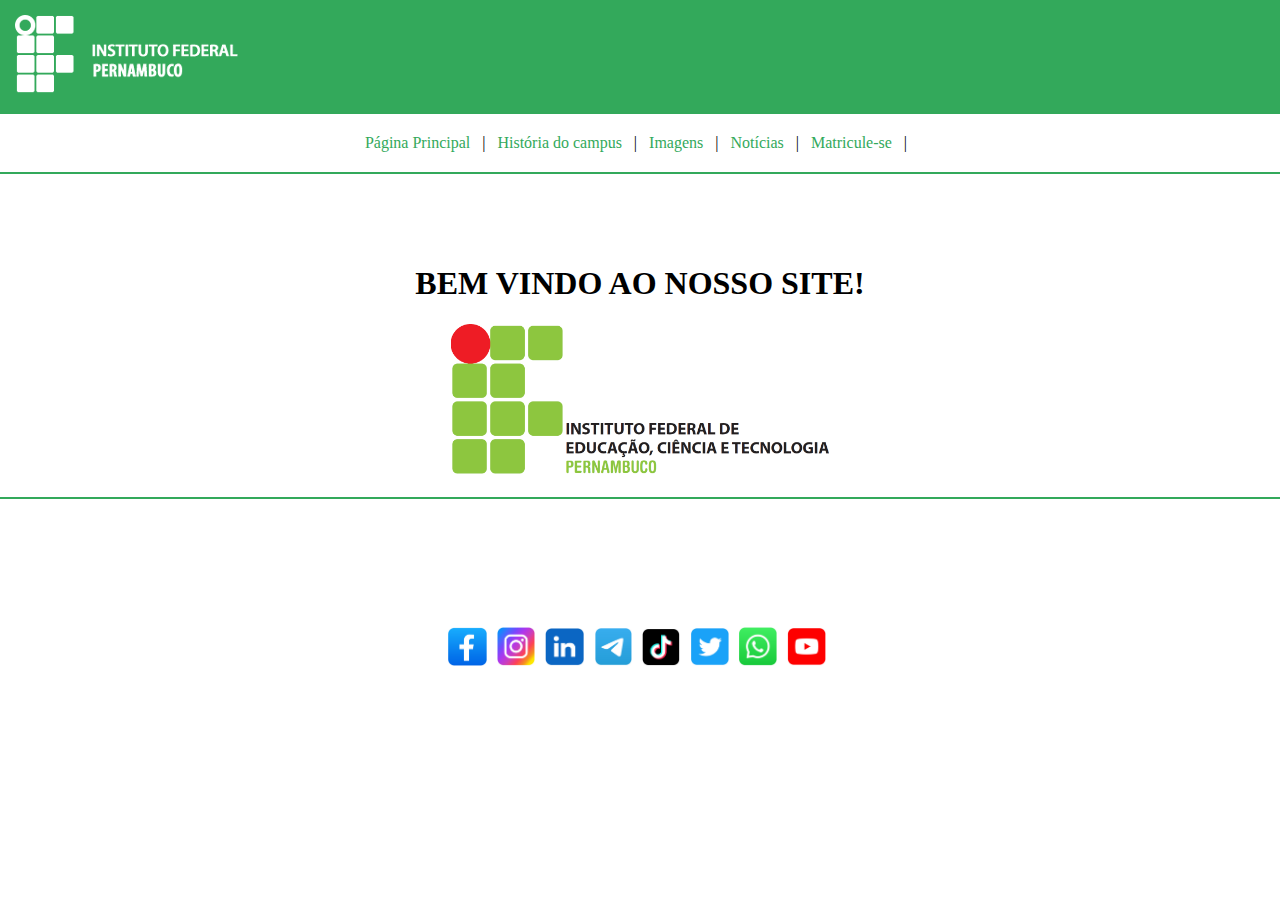
<file: index.html>
<!DOCTYPE html>
<html lang = "pt-br">
</head>

    <meta name="author" content="Tiago Pereira">
    <meta charset='utf-8'>
    <link rel="stylesheet" href="style.css">
    <title>Lista de Exercicio 1</title>

</head>
<body style="margin: 0;">

</head>
    <body>

        <header>
    
           <div class="cabecalho">
               <img src="imagens/logo-reitoria.png">
           </div> 
               

            <div class="menu">
                <a href="index.html"> Página Principal </a>  &nbsp; | &nbsp;
                <a href="História.html"> História do campus </a> &nbsp; | &nbsp;
                <a href="imagens.html"> Imagens </a> &nbsp; | &nbsp;
                <a href="Notícias.html"> Notícias </a> &nbsp; | &nbsp;
                <a href="matriculese.html"> Matricule-se </a> &nbsp; | &nbsp;
            </div>
    <hr class="linhaMenu" />

    <div class="linkmenu">

    </header>

    <div class="corpoPagina">

    <div class="bemVindoHome">
      
    <h1> Bem vindo ao nosso site! </h1>
            <img class="imagenHome" src="imagens/logo-IFPE.png">
        </div>
        </header>
    
    </body>

    <hr>
    
    <footer >
        <div class="rodape">
    <img class="imagensSociaisRodape" src="imagens/iconFacebook.png" alt="">
    <img class="imagensSociaisRodape" src="imagens/iconInstagram.png" alt="">
    <img class="imagensSociaisRodape" src="imagens/iconLikedin.png" alt="">
    <img class="imagensSociaisRodape" src="imagens/iconTelegram.png" alt="">
    <img class="imagensSociaisRodape" src="imagens/iconTikTok.png" alt="">
    <img class="imagensSociaisRodape" src="imagens/iconTwitter.png" alt="">
    <img class="imagensSociaisRodape" src="imagens/iconWhatsapp.png" alt="">
    <img class="imagensSociaisRodape" src="imagens/iconYouTube.png" alt="">
    
</div>
</footer>
  </body>
</html>

<div class="externa">

</div>
</file>
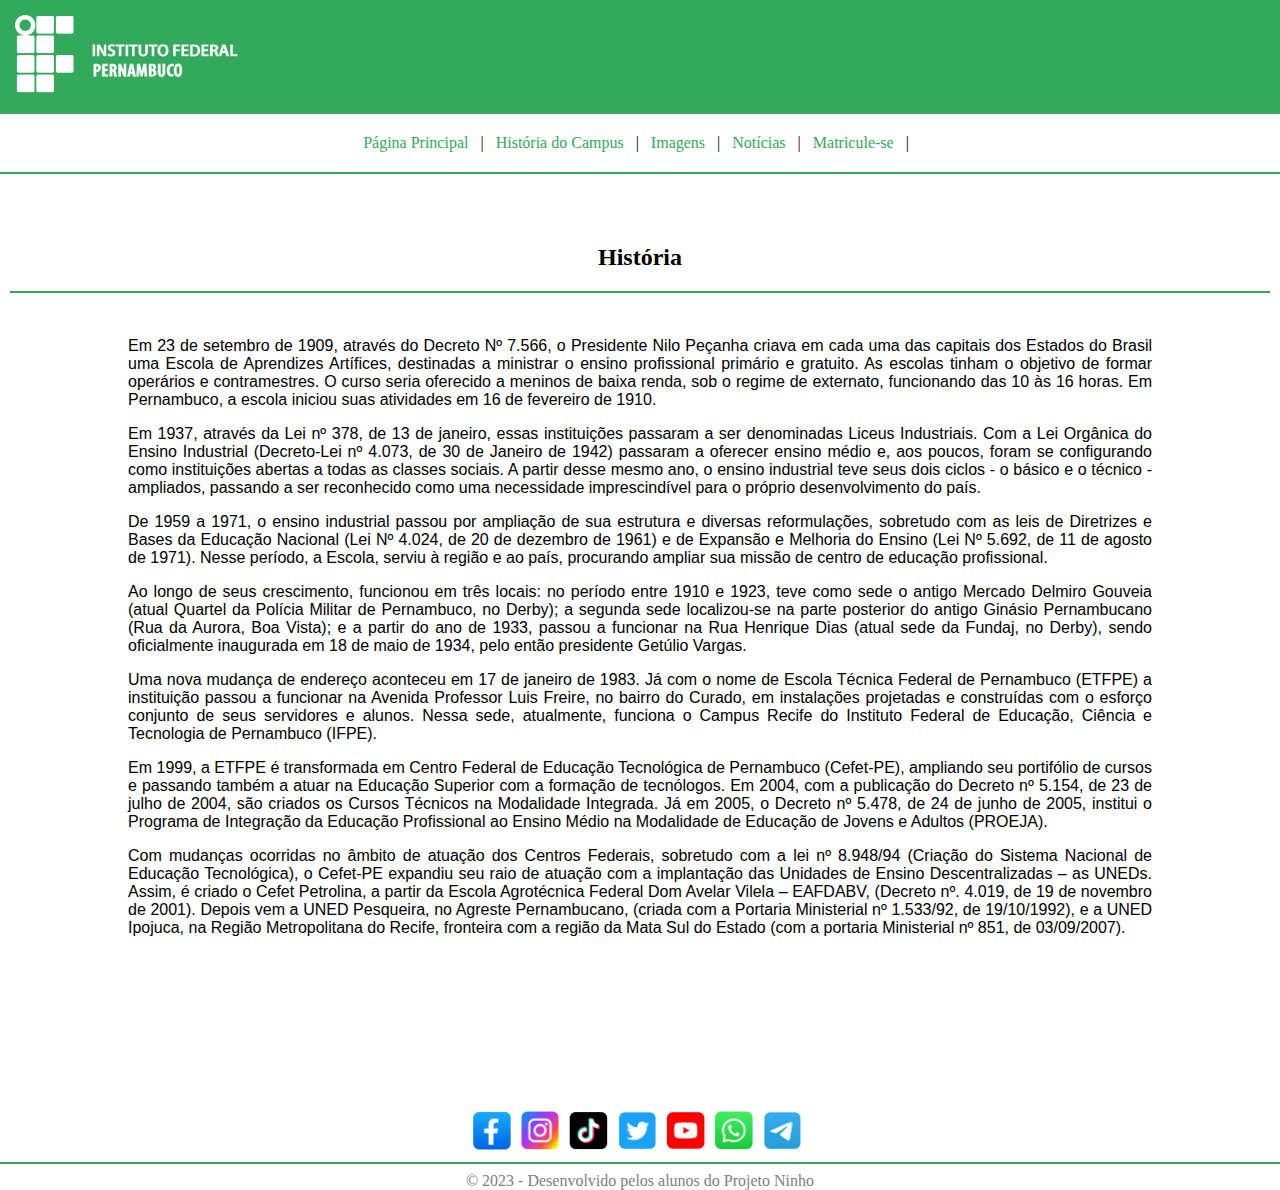
<file: História.html>
<!DOCTYPE html>
<html lang = "pt-br">
</head>

    <meta name="author" content="Tiago Pereira">
    <meta charset='utf-8'>
    <link rel="stylesheet" href="style.css">
    <title>Lista de Exercicio 1</title>

</head>
<body style="margin: 0;">

</head>
    <body>

        <header>
    
           <div class="cabecalho">
               <img src="imagens/logo-reitoria.png">
           </div> 
               

            <div class="menu">
                <a href="index.html"> Página Principal </a>  &nbsp; | &nbsp;
                <a href="História.html"> História do Campus </a> &nbsp; | &nbsp;
                <a href="imagens.html"> Imagens </a> &nbsp; | &nbsp;
                <a href="Notícias.html"> Notícias </a> &nbsp; | &nbsp;
                <a href="matriculese.html"> Matricule-se </a> &nbsp; | &nbsp;
            </div>
            <hr class="linhaMenu" />

    </header>

    <div class="corpoPagina">

    
    
    <div class="externa">
        <center>
        <h2>História</h2>
        <hr class="linhaRed">
        <div class="interna">
            <p>Em 23 de setembro de 1909, através do Decreto Nº 7.566, o Presidente Nilo Peçanha criava em cada uma das capitais dos Estados do Brasil uma Escola de Aprendizes Artífices, destinadas a ministrar o ensino profissional primário e gratuito. As escolas tinham o objetivo de formar operários e contramestres. O curso seria oferecido a meninos de baixa renda, sob o regime de externato, funcionando das 10 às 16 horas. Em Pernambuco, a escola iniciou suas atividades em 16 de fevereiro de 1910. </p>
            <p>Em 1937, através da Lei nº 378, de 13 de janeiro, essas instituições passaram a ser denominadas Liceus Industriais. Com a Lei Orgânica do Ensino Industrial (Decreto-Lei nº 4.073, de 30 de Janeiro de 1942) passaram a oferecer ensino médio e, aos poucos, foram se configurando como instituições abertas a todas as classes sociais. A partir desse mesmo ano, o ensino industrial teve seus dois ciclos - o básico e o técnico - ampliados, passando a ser reconhecido como uma necessidade imprescindível para o próprio desenvolvimento do país.</p>
            <p>De 1959 a 1971, o ensino industrial passou por ampliação de sua estrutura e diversas reformulações, sobretudo com as leis de Diretrizes e Bases da Educação Nacional (Lei Nº 4.024, de 20 de dezembro de 1961) e de Expansão e Melhoria do Ensino (Lei Nº 5.692, de 11 de agosto de 1971). Nesse período, a Escola, serviu à região e ao país, procurando ampliar sua missão de centro de educação profissional.</p>
            <p>Ao longo de seus crescimento, funcionou em três locais: no período entre 1910 e 1923, teve como sede o antigo Mercado Delmiro Gouveia (atual Quartel da Polícia Militar de Pernambuco, no Derby); a segunda sede localizou-se na parte posterior do antigo Ginásio Pernambucano (Rua da Aurora, Boa Vista); e a partir do ano de 1933, passou a funcionar na Rua Henrique Dias (atual sede da Fundaj, no Derby), sendo oficialmente inaugurada em 18 de maio de 1934, pelo então presidente Getúlio Vargas. </p>
            <p>Uma nova mudança de endereço aconteceu em 17 de janeiro de 1983. Já com o nome de Escola Técnica Federal de Pernambuco (ETFPE) a instituição passou a funcionar na Avenida Professor Luis Freire, no bairro do Curado, em instalações projetadas e construídas com o esforço conjunto de seus servidores e alunos. Nessa sede, atualmente, funciona o Campus Recife do Instituto Federal de Educação, Ciência e Tecnologia de Pernambuco (IFPE).</p>
            <p>Em 1999, a ETFPE é transformada em Centro Federal de Educação Tecnológica de Pernambuco (Cefet-PE), ampliando seu portifólio de cursos e passando também a atuar na Educação Superior com a formação de tecnólogos. Em 2004, com a publicação do Decreto nº 5.154, de 23 de julho de 2004, são criados os Cursos Técnicos na Modalidade Integrada. Já em 2005, o Decreto nº 5.478, de 24 de junho de 2005, institui o Programa de Integração da Educação Profissional ao Ensino Médio na Modalidade de Educação de Jovens e Adultos (PROEJA). </p>
            <p>Com mudanças ocorridas no âmbito de atuação dos Centros Federais, sobretudo com a lei nº 8.948/94 (Criação do Sistema Nacional de Educação Tecnológica), o Cefet-PE expandiu seu raio de atuação com a implantação das Unidades de Ensino Descentralizadas – as UNEDs. Assim, é criado o Cefet Petrolina, a partir da Escola Agrotécnica Federal Dom Avelar Vilela – EAFDABV, (Decreto nº. 4.019, de 19 de novembro de 2001). Depois vem a UNED Pesqueira, no Agreste Pernambucano, (criada com a Portaria Ministerial nº 1.533/92, de 19/10/1992), e a UNED Ipojuca, na Região Metropolitana do Recife, fronteira com a região da Mata Sul do Estado (com a portaria Ministerial nº 851, de 03/09/2007).</p>
        </div>
    </center>
    </div>

    <footer>

        <div class="rodape">

            <a href="https://pt-br.facebook.com" target="_blank" style="text-decoration: none;"> 
                <img src="imagens/iconFacebook.png" class="imagensSociaisRodape"> 
            </a>
            <a href="https://www.instagram.com" target="_blank" style="text-decoration: none;"> 
                <img src="imagens/iconInstagram.png" class="imagensSociaisRodape"> 
            </a>
            <a href="https://www.tiktok.com/pt-BR" target="_blank" style="text-decoration: none;"> 
                <img src="imagens/iconTikTok.png" class="imagensSociaisRodape"> 
            </a>
            <a href="https://twitter.com" target="_blank" style="text-decoration: none;"> 
                <img src="imagens/iconTwitter.png" class="imagensSociaisRodape"> 
            </a>
            <a href="https://www.youtube.com/@CanalIFPE" target="_blank" style="text-decoration: none;">
                <img src="imagens/iconYouTube.png" class="imagensSociaisRodape"> 
            </a>
            <a href="https://www.whatsapp.com" target="_blank" style="text-decoration: none;"> 
                <img src="imagens/iconWhatsapp.png" class="imagensSociaisRodape"> 
            </a>
            <a href="https://web.telegram.org" target="_blank" style="text-decoration: none;"> 
                <img src="imagens/iconTelegram.png" class="imagensSociaisRodape"> 
            </a>
            
            <hr class="linhaRodape" />

            © 2023 - Desenvolvido pelos alunos do Projeto Ninho
            
        </div>

    </footer>
</div>

</html>
</file>
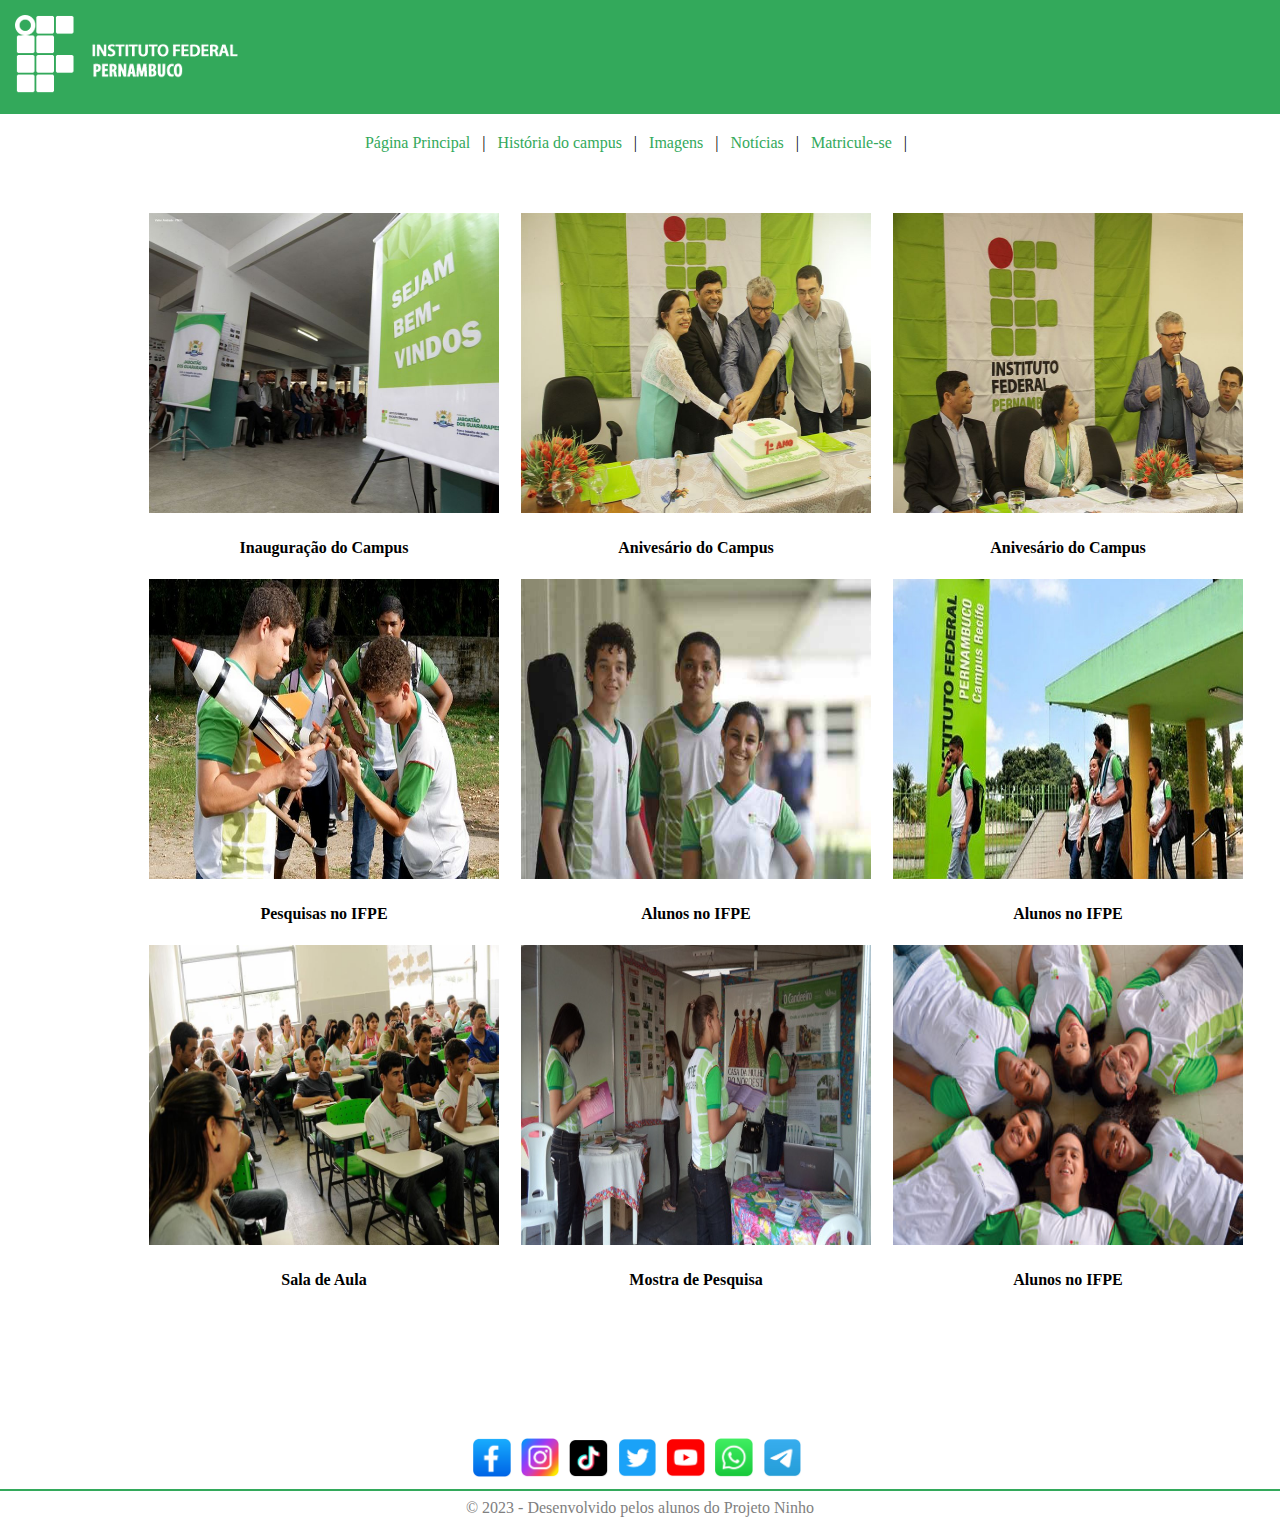
<file: imagens.html>
<!DOCTYPE html>
<html lang="pt-br">
   <head>
    <meta name="author" content="Tiago Pereira">
    <meta charset='utf-8'>
    <link rel="stylesheet" href="style.css">
    <title>Lista de Exercicio 1</title>  


   </head>
   <body style="margin: 0;">

    <header>

       <div class="cabecalho">
           <img src="imagens/logo-reitoria.png">
       </div>

       <div class="menu">
        <a href="index.html"> Página Principal </a>  &nbsp; | &nbsp;
        <a href="História.html"> História do campus </a> &nbsp; | &nbsp;
        <a href="imagens.html"> Imagens </a> &nbsp; | &nbsp;
        <a href="Notícias.html"> Notícias </a> &nbsp; | &nbsp;
        <a href="matriculese.html"> Matricule-se </a> &nbsp; | &nbsp;
    </div>


    </header>

    <div class="corpoPagina">

        <center>

            <div class="central">

                <table class="imagens">
                    <tr>
                        <td> <img src="imagens/IFPE1.jpg" class="tamanhoFotosPaginaImagens"> </td>
                        <td> <img src="imagens/IFPE2.jpg" class="tamanhoFotosPaginaImagens"> </td>
                        <td> <img src="imagens/IFPE3.jpg" class="tamanhoFotosPaginaImagens"> </td>
                    </tr>
                    <tr>
                        <td> Inauguração do Campus </td>
                        <td> Anivesário do Campus </td>
                        <td> Anivesário do Campus </td>
                    </tr>
                    <tr>
                        <td> <img src="imagens/IFPE4.jpg" class="tamanhoFotosPaginaImagens"> </td>
                        <td> <img src="imagens/IFPE5.jpg" class="tamanhoFotosPaginaImagens"> </td>
                        <td> <img src="imagens/IFPE6.jpg" class="tamanhoFotosPaginaImagens"> </td>
                    </tr>
                    <tr>
                        <td> Pesquisas no IFPE </td>
                        <td> Alunos no IFPE </td>
                        <td> Alunos no IFPE </td>
                    </tr>
                    <tr>
                        <td> <img src="imagens/IFPE7.jpg" class="tamanhoFotosPaginaImagens"> </td>
                        <td> <img src="imagens/IFPE8.jpg" class="tamanhoFotosPaginaImagens"> </td>
                        <td> <img src="imagens/IFPE9.jpg" class="tamanhoFotosPaginaImagens"> </td>
                    </tr>
                    <tr>
                        <td> Sala de Aula </td>
                        <td> Mostra de Pesquisa </td>
                        <td> Alunos no IFPE </td>
                    </tr>
                </table> 

            </div>

        </center>
    
    </div>

    <footer>

        <div class="rodape">

            <a href="https://pt-br.facebook.com" target="_blank" style="text-decoration: none;"> 
                <img src="imagens/iconFacebook.png" class="imagensSociaisRodape"> 
            </a>
            <a href="https://www.instagram.com" target="_blank" style="text-decoration: none;"> 
                <img src="imagens/iconInstagram.png" class="imagensSociaisRodape"> 
            </a>
            <a href="https://www.tiktok.com/pt-BR" target="_blank" style="text-decoration: none;"> 
                <img src="imagens/iconTikTok.png" class="imagensSociaisRodape"> 
            </a>
            <a href="https://twitter.com" target="_blank" style="text-decoration: none;"> 
                <img src="imagens/iconTwitter.png" class="imagensSociaisRodape"> 
            </a>
            <a href="https://www.youtube.com/@CanalIFPE" target="_blank" style="text-decoration: none;">
                <img src="imagens/iconYouTube.png" class="imagensSociaisRodape"> 
            </a>
            <a href="https://www.whatsapp.com" target="_blank" style="text-decoration: none;"> 
                <img src="imagens/iconWhatsapp.png" class="imagensSociaisRodape"> 
            </a>
            <a href="https://web.telegram.org" target="_blank" style="text-decoration: none;"> 
                <img src="imagens/iconTelegram.png" class="imagensSociaisRodape"> 
            </a>
            
            <hr class="linhaRodape" />

            © 2023 - Desenvolvido pelos alunos do Projeto Ninho
            
        </div>

    </footer>
    
</body>

</html>
</file>
<file: style.css>
body{
    margin: 0px;
}

div.cabecalho{
    background-color: #33A95B; 
padding: 15px;

}

hr{
    border: 6px solid #33A95B;
}

a{
    font-size: medium;
text-decoration: none; 
color: #33A95B;
}
.linkmenu{
    font-size: center;
    text-decoration: none;
    color: #33A95B;

}
.menu{
    text-align: center;
    text-decoration: verdana; 
    margin-top: 20px;
    margin-bottom: 20px;
    
    
}

div.bemVindoHome {
    text-align: center;
    margin-top: 60px; 
    padding: 10px;
}

h1 {
    text-align: center;
    text-transform: uppercase;
    color: #000000;
}

.imagenHome{
    width: 30%;
}

div.rodape {
    text-align: center;
    font-family: verdana; 
    color: gray;
    margin-top: 10%;
}

.imagensSociaisRodape {
    width: 3%;
    margin-right: 6px;
}

.linhaRodape {
    border: 1px solid #33A95B;
}

div.externa {
    padding: 10px;
 }
 
 
div.interna {
    padding: 20px;
    width: 1024px;
    text-align: justify;
    font-family: arial;
 }
 
 
 hr {
    border: 1px solid #33A95B;
 }

 div.corpoPagina {
    margin-top: 40px;
 }
 
 
 div.central {
    width: 1024px;
    font-family: 'SegoeUI-Light' !important;
    text-align: left;
 }
 
 
 table.imagens {
    width: 100%;
    text-align: center;
    border-spacing: 20px;
    color: #000000;
    font-weight: bold;
 }
 
 
 .tamanhoFotosPaginaImagens {
    width: 350px;
    height: 300px;
 }

 #divCorpoPagina {
    margin-top: 40px;
    padding: 10px;
 }
 
 
 #divCentral {
    width: 1024px;
    color: #333;
    font-family: 'SegoeUI-Light' !important;
    text-align: left;
 }
 
 
 #divNoticiasEsquerda {
    float: left;
    width: 25%;
 }
 
 
 #divNoticiasDireita {
    float: right;
    width: 75%;
 }
 
 
 #divRodapeNoticias {
    background-color: #EEE;
    color: gray;
    padding: 10px;
    height: 100px;
    margin-top: 28%;
 }
 
 
 .textoNoticias {
    color: #333;
    text-decoration: none;
 }
 
 
 .linhaColunaEsquerda {
    width: 80%;
    height: 3px;
    background-color: #51C951;
    border: 0px;
    margin-left: 0;
 }
 
 
 .linhaColunaDireita {
    width: 100%;
    height: 3px;
    background-color: #F00;
    border: 0px;
    margin-left: 0;
 }
 
 
 .espacamentoLista {
    height: 30px;
 }
 
 .divInterna {
    padding: 20px;
    width: 1024px;
    font-family: Verdana, Geneva, Tahoma, sans-serif;
    color: #424242;
 }
 
 
 fieldset {
    padding: 20px;
    border-radius: 10px;
    margin-top: 2%;
 }
 
 
 .estiloInputs {
    margin-top: 1%;
    height: 30px;
    font-size: medium;
    color: #424242;
 }
 
 
 .botoes {
    width: 140px;
    height: 50px;
    font-size: large;
    font-family: Verdana, Geneva, Tahoma, sans-serif;
    color: #424242;
    font-weight: bold;
 }
 
 
 .radioOptions {
    margin-top: 2%;
    font-size: medium;
    color: #424242;
 }
</file>
